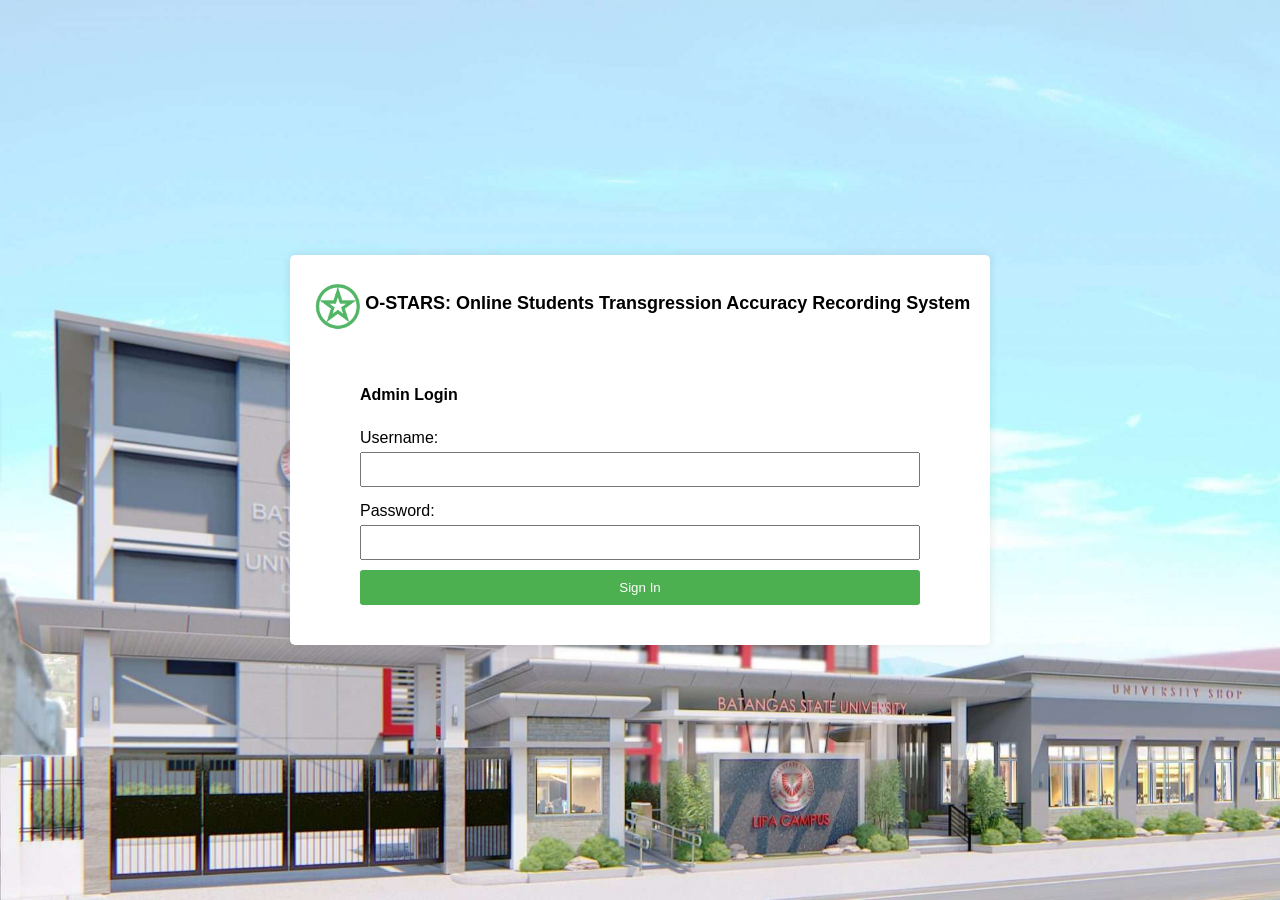
<file: O-Stars/O-Stars_Admin/index.html>
<!DOCTYPE html>
<html lang="en">
<head>
    <meta charset="UTF-8">
    <meta name="viewport" content="width=device-width, initial-scale=1.0">
    <link rel="stylesheet" href="style.css">
    <title>O-STARS Login</title>
    <style>
        body {
            background-image: url('bsu.jpg'); 
            background-size: cover; 
            background-repeat: no-repeat; 
            background-attachment: fixed; 
            margin: 0; 
            padding: 0; 
            font-family: Arial, sans-serif; 
        }

        .container {
            display: flex;
            flex-direction: column; 
            align-items: center;
            justify-content: center;
        }

        .icon img {
            margin-top: 7px;
            height: 50px;
            flex: 1;
            display: flex;
            align-items: center;
        }

        .field p {
            color: #000000;
            font-weight: bolder;
            font-size: large;
        }

        .field p:hover {
            color: #4caf50;
        }

        .field a {
            text-decoration: none;
            color: inherit;
        }

        .horizontal-fields {
            display: flex;
            flex-wrap: wrap;
            margin-bottom: 20px; 
        }

        form {
            max-width: 600px; 
            width: 100%; 
            margin: 0 auto; 
            padding: 20px; 
            box-sizing: border-box; 
        }

        label {
            margin: 5px 0; 
        }

        input {
            margin-bottom: 10px; 
        }
        
    </style>
</head>
<body>
    <div class="container">
        <div class="horizontal-fields">
            <div class="icon">
                <img src="1.png" alt="1">
            </div>
            <div class="field">
                <p>O-STARS: Online Students Transgression Accuracy Recording System</p>
            </div>
        </div>
        <form action="login.php" method="post">
            <h2>Admin Login</h2>
            <label for="username">Username:</label>
            <input type="text" name="username" required>

            <label for="password">Password:</label>
            <input type="password" name="password" required>

            <button type="submit" name="login">Sign In</button>
        </form>
    </div>
</body>
</html>
</file>
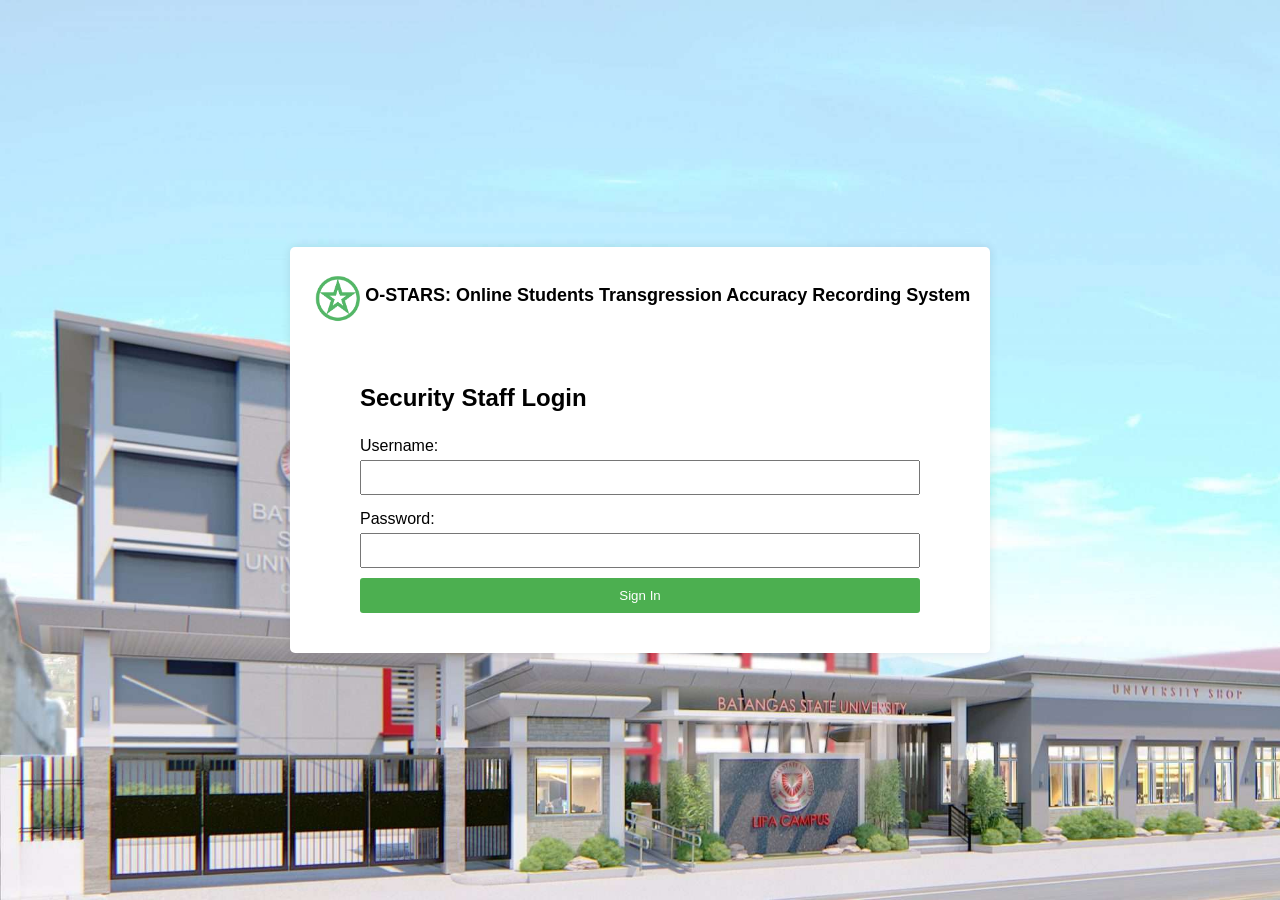
<file: O-Stars/O-Stars_Guard/index.html>
<!DOCTYPE html>
<html lang="en">
<head>
    <meta charset="UTF-8">
    <meta name="viewport" content="width=device-width, initial-scale=1.0">
    <link rel="stylesheet" href="style.css">
    <title>O-STARS Login</title>
    <style>
        body {
            background-image: url('bsu.jpg'); 
            background-size: cover; 
            background-repeat: no-repeat; 
            background-attachment: fixed; 
            margin: 0; 
            padding: 0; 
            font-family: Arial, sans-serif; 
        }

        .container {
            display: flex;
            flex-direction: column; 
            align-items: center;
            justify-content: center;
        }

        .icon img {
            margin-top: 7px;
            height: 50px;
            flex: 1;
            display: flex;
            align-items: center;
        }

        .field p {
            color: #000000;
            font-weight: bolder;
            font-size: large;
        }

        .field p:hover {
            color: #4caf50;
        }

        .field a {
            text-decoration: none;
            color: inherit;
        }

        .horizontal-fields {
            display: flex;
            flex-wrap: wrap;
            margin-bottom: 20px; 
        }

        form {
            max-width: 600px; 
            width: 100%; 
            margin: 0 auto; 
            padding: 20px; 
            box-sizing: border-box; 
        }

        label {
            margin: 5px 0; 
        }

        input {
            margin-bottom: 10px; 
        }
        
    </style>
</head>
<body>
    <div class="container">
        <div class="horizontal-fields">
            <div class="icon">
                <img src="1.png" alt="1">
            </div>
            <div class="field">
                <p>O-STARS: Online Students Transgression Accuracy Recording System</p>
            </div>
        </div>
        <form action="login.php" method="post">
            <h2>Security Staff Login</h2>
            <label for="username">Username:</label>
            <input type="text" name="username" required>

            <label for="password">Password:</label>
            <input type="password" name="password" required>

            <button type="submit" name="login">Sign In</button>
        </form>
    </div>
</body>
</html>
</file>
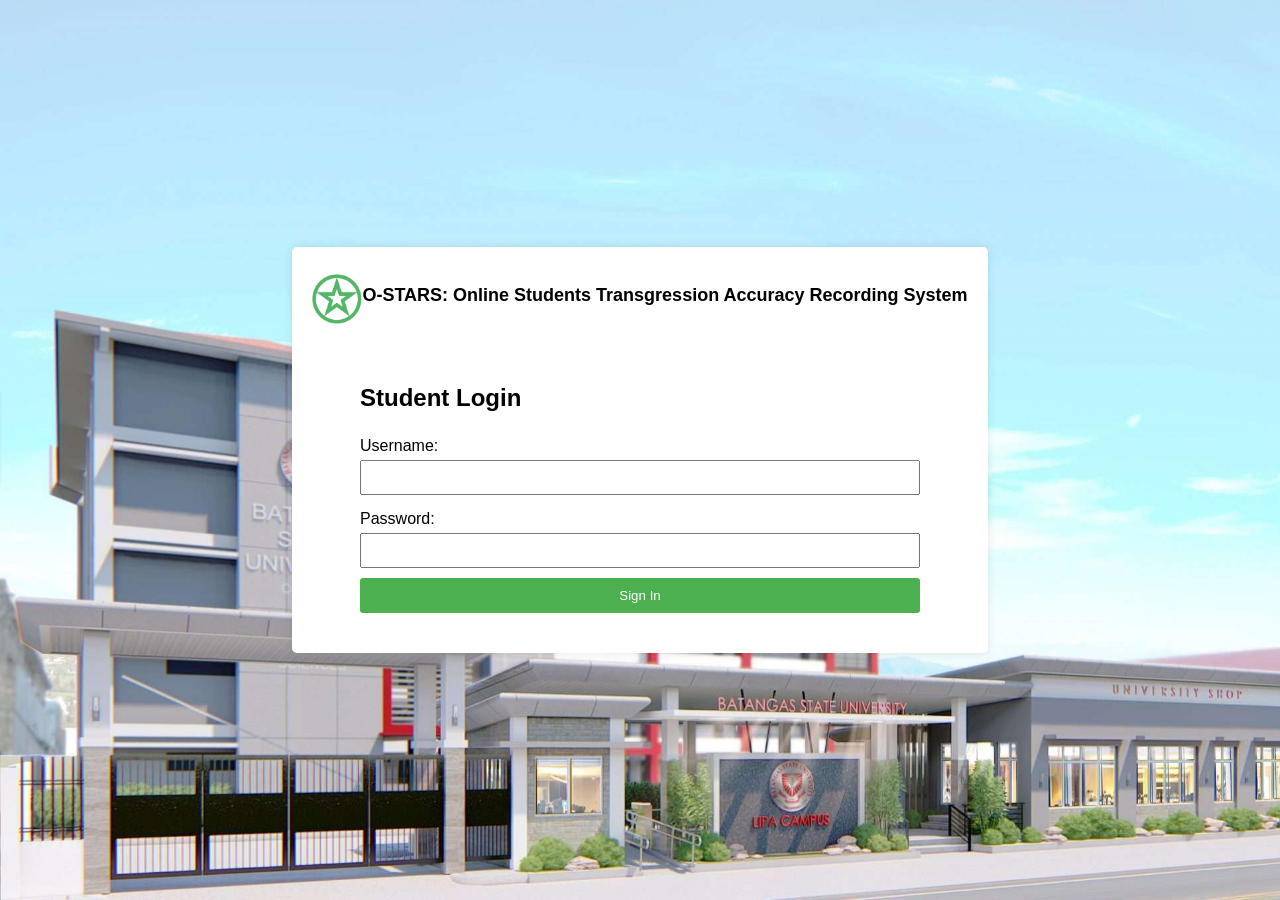
<file: O-Stars/O-Stars_Student/index.html>
<!DOCTYPE html>
<html lang="en">
<head>
    <meta charset="UTF-8">
    <meta name="viewport" content="width=device-width, initial-scale=1.0">
    <link rel="stylesheet" href="style.css">
    <title>O-STARS Login</title>
    <style>
        body {
            background-image: url('bsu.jpg'); 
            background-size: cover; 
            background-repeat: no-repeat; 
            background-attachment: fixed; 
            margin: 0; 
            padding: 0; 
            font-family: Arial, sans-serif; 
        }

        .container {
            display: flex;
            flex-direction: column; 
            align-items: center;
            justify-content: center;
        }

        .icon img {
            margin-top: 7px;
            height: 50px;
            flex: 1;
            display: flex;
            align-items: center;
        }

        .field p {
            color: #000000;
            font-weight: bolder;
            font-size: large;
        }

        .field p:hover {
            color: #4caf50;
        }

        .field a {
            text-decoration: none;
            color: inherit;
        }

        .horizontal-fields {
            display: flex;
            flex-wrap: wrap;
            margin-bottom: 20px; 
        }

        form {
            max-width: 600px; 
            width: 100%; 
            margin: 0 auto; 
            padding: 20px; 
            box-sizing: border-box; 
        }

        label {
            margin: 5px 0; 
        }

        input {
            margin-bottom: 10px; 
        }
        
    </style>
</head>
<body>
    <div class="container">
        <div class="horizontal-fields">
            <div class="icon">
                <img src="star.png" alt="1">
            </div>
            <div class="field">
                <p>O-STARS: Online Students Transgression Accuracy Recording System</p>
            </div>
        </div>
        <form action="login.php" method="post">
            <h2>Student Login</h2>
            <label for="username">Username:</label>
            <input type="text" name="username" required>

            <label for="password">Password:</label>
            <input type="password" name="password" required>

            <button type="submit" name="login">Sign In</button>
        </form>
    </div>
</body>
</html>
</file>
<file: O-Stars/O-Stars_Admin/style.css>
body {
    font-family: Arial, sans-serif;
    background-color: #f4f4f4;
    margin: 0;
    display: flex;
    align-items: center;
    justify-content: center;
    height: 100vh;
}

.container {
    background-color: #fff;
    padding: 20px;
    border-radius: 5px;
    box-shadow: 0 0 10px rgba(0, 0, 0, 0.1);
}

form {
    display: flex;
    flex-direction: column;
}

label {
    margin-bottom: 8px;
}

input {
    padding: 8px;
    margin-bottom: 16px;
}

button {
    background-color: #4caf50;
    color: #fff;
    padding: 10px;
    cursor: pointer;
    border: none;
    border-radius: 3px;
}

h2 {
    font-size: medium; /* Adjust the font size to your desired value */
    margin-bottom: 20px; /* Add some bottom margin for spacing */
}
</file>
<file: O-Stars/O-Stars_Guard/style.css>
body {
    font-family: Arial, sans-serif;
    background-color: #f4f4f4;
    margin: 0;
    display: flex;
    align-items: center;
    justify-content: center;
    height: 100vh;
}

.container {
    background-color: #fff;
    padding: 20px;
    border-radius: 5px;
    box-shadow: 0 0 10px rgba(0, 0, 0, 0.1);
}

form {
    display: flex;
    flex-direction: column;
}

label {
    margin-bottom: 8px;
}

input {
    padding: 8px;
    margin-bottom: 16px;
}

button {
    background-color: #4caf50;
    color: #fff;
    padding: 10px;
    cursor: pointer;
    border: none;
    border-radius: 3px;
}
</file>
<file: O-Stars/O-Stars_Student/style.css>
body {
    font-family: Arial, sans-serif;
    margin: 0;
    display: flex;
    align-items: center;
    justify-content: center;
    height: 100vh;
}

.container {
    background-color: #fff;
    padding: 20px;
    border-radius: 5px;
    box-shadow: 0 0 10px rgba(0, 0, 0, 0.1);

}

form {
    display: flex;
    flex-direction: column;
}

label {
    margin-bottom: 8px;
}

input {
    padding: 8px;
    margin-bottom: 16px;
}

button {
    background-color: #4caf50;
    color: #fff;
    padding: 10px;
    cursor: pointer;
    border: none;
    border-radius: 3px;
}
</file>
